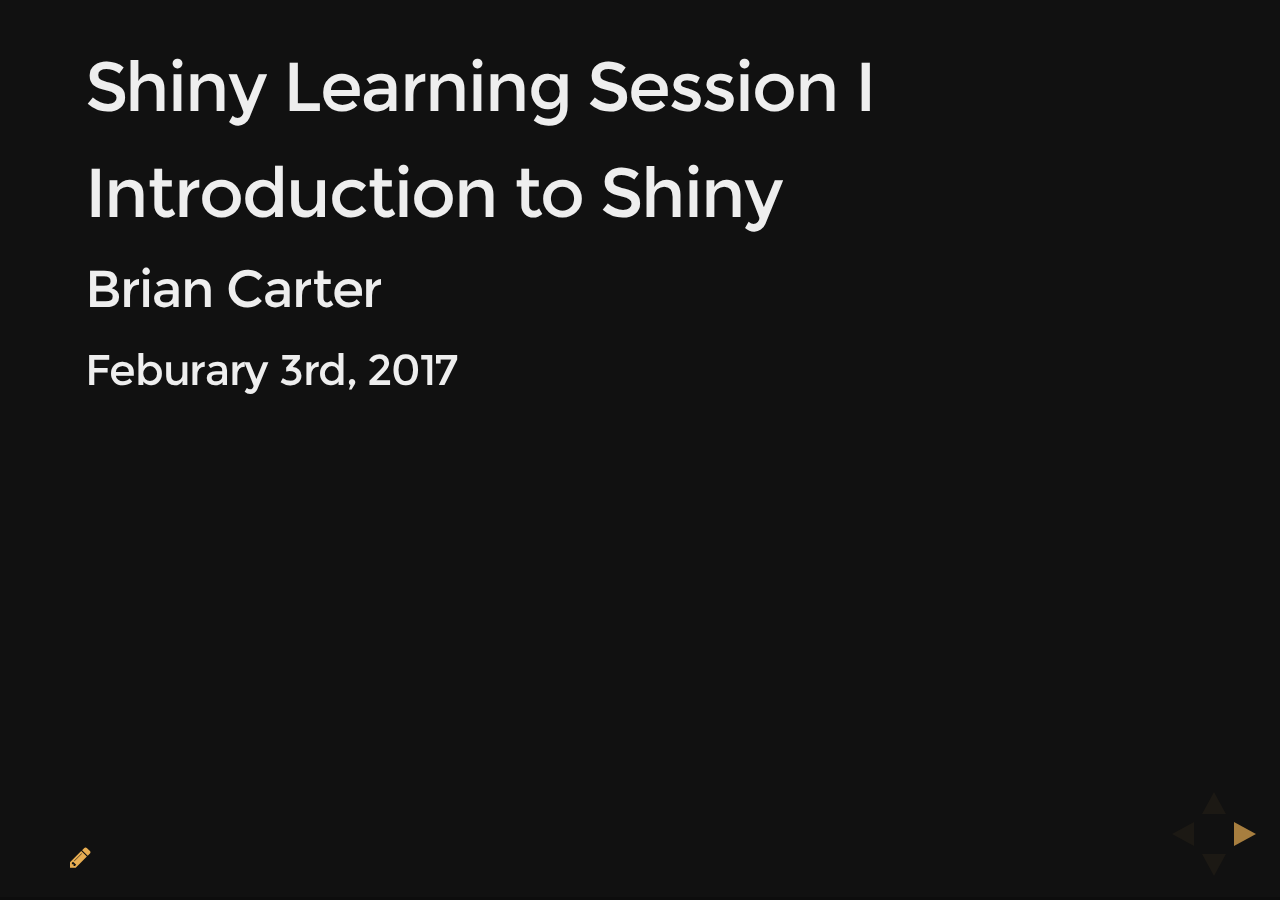
<file: bds-pres/index.html>
<!DOCTYPE html>
<html>
<head>
  <meta charset="utf-8">
  <meta name="generator" content="pandoc">
  <meta name="author" content="Brian Carter" />
  <title>Shiny Learning Session I</title>
  <meta name="apple-mobile-web-app-capable" content="yes">
  <meta name="apple-mobile-web-app-status-bar-style" content="black-translucent">
  <meta name="viewport" content="width=device-width, initial-scale=1.0, maximum-scale=1.0, user-scalable=no, minimal-ui">
  <link rel="stylesheet" href="index_files/reveal.js-3.3.0/css/reveal.css"/>


<style type="text/css">
table.sourceCode, tr.sourceCode, td.lineNumbers, td.sourceCode {
  margin: 0; padding: 0; vertical-align: baseline; border: none; }
table.sourceCode { width: 100%; line-height: 100%; }
td.lineNumbers { text-align: right; padding-right: 4px; padding-left: 4px; color: #aaaaaa; border-right: 1px solid #aaaaaa; }
td.sourceCode { padding-left: 5px; }
code > span.kw { color: #007020; font-weight: bold; }
code > span.dt { color: #902000; }
code > span.dv { color: #40a070; }
code > span.bn { color: #40a070; }
code > span.fl { color: #40a070; }
code > span.ch { color: #4070a0; }
code > span.st { color: #4070a0; }
code > span.co { color: #60a0b0; font-style: italic; }
code > span.ot { color: #007020; }
code > span.al { color: #ff0000; font-weight: bold; }
code > span.fu { color: #06287e; }
code > span.er { color: #ff0000; font-weight: bold; }
</style>

<link rel="stylesheet" href="index_files/reveal.js-3.3.0/css/theme/night.css" id="theme">

<style type="text/css">
.reveal section img {
  background: rgba(255, 255, 255, 0.85);
}
</style>

  <!-- some tweaks to reveal css -->
  <style type="text/css">
    .reveal h1 { font-size: 2.0em; }
    .reveal h2 { font-size: 1.5em;  }
    .reveal h3 { font-size: 1.25em;	}
    .reveal h4 { font-size: 1em;	}

    .reveal .slides>section,
    .reveal .slides>section>section {
      padding: 0px 0px;
    }



    .reveal table {
      border-width: 1px;
      border-spacing: 2px;
      border-style: dotted;
      border-color: gray;
      border-collapse: collapse;
      font-size: 0.7em;
    }

    .reveal table th {
      border-width: 1px;
      padding-left: 10px;
      padding-right: 25px;
      font-weight: bold;
      border-style: dotted;
      border-color: gray;
    }

    .reveal table td {
      border-width: 1px;
      padding-left: 10px;
      padding-right: 25px;
      border-style: dotted;
      border-color: gray;
    }

  </style>

    <style type="text/css">code{white-space: pre;}</style>

    <link rel="stylesheet" href="slides.css"/>
    <!-- Printing and PDF exports -->
    <script>
      var link = document.createElement( 'link' );
      link.rel = 'stylesheet';
      link.type = 'text/css';
      link.href = window.location.search.match( /print-pdf/gi ) ? 'index_files/reveal.js-3.3.0/css/print/pdf.css' : 'index_files/reveal.js-3.3.0/css/print/paper.css';
      document.getElementsByTagName( 'head' )[0].appendChild( link );
    </script>
    <!--[if lt IE 9]>
    <script src="index_files/reveal.js-3.3.0/lib/js/html5shiv.js"></script>
    <![endif]-->

    <link href="index_files/font-awesome-4.5.0/css/font-awesome.min.css" rel="stylesheet" />
</head>
<body>
  <div class="reveal">
    <div class="slides">

<section>
    <h1 class="title">Shiny Learning Session I</h1>
  <h1 class="subtitle">Introduction to Shiny</h1>
    <h2 class="author">Brian Carter</h2>
    <h3 class="date">Feburary 3rd, 2017</h3>
</section>

<section><section id="agenda" class="titleslide slide level1"><h1>Agenda</h1></section><section id="agenda-1" class="slide level2">
<h1>Agenda</h1>
<ul>
<li><p>What is Shiny?</p></li>
<li><p>Examples.</p></li>
<li><p>Next steps and resources.</p></li>
</ul>
</section><section id="these-learning-materials" class="slide level2">
<h1>These learning materials</h1>
<ul>
<li><p>These slides were created in rmarkdown using reveal.js. Read more about it <a href="http://rmarkdown.rstudio.com/revealjs_presentation_format.html">here</a>.</p></li>
<li><p>You can access these slides on here.</p></li>
</ul>
<p><a href="http://ibriancarter.github.io/bds-pres/index.html#/"><a href="http://ibriancarter.github.io/bds-pres/index.html#/" class="uri">http://ibriancarter.github.io/bds-pres/index.html#/</a></a></p>
<ul>
<li>All code for examples and creating these slides are on Codehub:</li>
</ul>
<p><a href="https://github.com/iBrianCarter/ibriancarter.github.io/tree/master/bds-pres"><a href="https://github.com/iBrianCarter/ibriancarter.github.io/tree/master/bds-pres" class="uri">https://github.com/iBrianCarter/ibriancarter.github.io/tree/master/bds-pres</a></a>.</p>
</section></section>
<section><section id="introduction" class="titleslide slide level1"><h1>Introduction</h1></section><section id="motivation" class="slide level2">
<h1>Motivation</h1>
<p>R is a powerful tool for data analysis</p>
<ul>
<li><p>State of the art statistical power.</p></li>
<li><p>Excellent for visualization (ggplot2).</p></li>
<li><p>Large community of users. <br></p></li>
</ul>
<p>but…</p>
<div class="fragment">
<ul>
<li><p>Personal experience, not a shared one.</p></li>
<li><p>Output is usually in static formats.</p></li>
<li><p>DS projects go to PowerPoint to die.</p></li>
<li>Modern visualization is interactive and browser-based.</li>
</ul>
</div>
</section><section id="data-products" class="slide level2">
<h1>Data Products</h1>
<ul>
<li><p>Data product is the <strong>production output</strong> from a statistical analysis.</p></li>
<li><p>Automate complex analysis tasks.</p></li>
<li><p>Expand the utility of a data information model, algorithm or inference.</p></li>
</ul>
<p><small><em>Roger Peng, Developing Data Products, Coursera (see links)</em></small></p>
<div class="fragment">
<ul>
<li><p>The analysis is complete and conclusions reached.</p></li>
<li><p>Build an <strong>artifact</strong> for other people to engage with your conclusions.</p></li>
<li>Not the end, may lead to further work - <em>it lives…</em></li>
</ul>
</div>
<aside class="notes">
It is important that the process of building the application or artifact does not detract from the analysis that you are trying to complete.
</aside>
</section><section id="what-is-shiny" class="slide level2">
<h1>What is Shiny?</h1>
<ul>
<li><p>A web application framework for R.</p></li>
<li><p>Modern web UI with attractive defaults.</p></li>
<li>Requires no knowledge of HTML, JavaScript or CSS
<ul>
<li>but with a little knowledge is completely customizable.</li>
</ul></li>
<li><p>Integrates with existing JavaScript libraries (D3, Leaflet, etc.).</p></li>
<li><p>Reactive programming model.</p></li>
<li><p>Use R packages in real time with given data and inputs.</p></li>
</ul>
<p>but ….</p>
<div class="fragment">
<ul>
<li><p>Not designed to serve many users.</p></li>
<li><p>Not going to build a web-store.</p></li>
</ul>
<aside class="notes">
<p>Reactive programming allows dramatically simpler code. Build great user interfaces very robustly/concisely.</p>
<p>It is not intended for general purpose. Doesn’t replace Ruby on Rails. You wouldn’t build a web-store with it.</p>
</aside>
</section><section id="examples" class="slide level2">
<h1>Examples</h1>
<p><a href="https://shiny.rstudio.com/gallery/">RStudio Examples</a></p>
<p><a href="http://www.showmeshiny.com/">Show me Shiny</a></p>
<p><a href="https://tvdwiele.shinyapps.io/Santander-Product-Recommendation/">Kaggle 2nd Place Winner: Santander</a></p>
</section></section>
<section><section id="learning" class="titleslide slide level1"><h1>Learning</h1></section><section id="five-examples" class="slide level2">
<h1>Five Examples</h1>
<ul>
<li>Intro to Shiny Reactive</li>
</ul>
<div class="fragment">
<pre><code>Modelâviewâcontroller (MVC) vs Reative paradaigms.
Angular.js (Google) vs. React.js (Facebook). 
Shiny Reactive predates React.js but same paradaigm</code></pre>
</div>
<ul>
<li><p>Input Widgets</p></li>
<li><p>UI Layouts</p></li>
<li><p>Plot Example (ggplot)</p></li>
<li><p>Multiple Ways of Creating a Shiny App</p></li>
<li><p>Recap</p></li>
</ul>
</section><section id="reactive" class="slide level2">
<h1>(1) Reactive</h1>
<pre class="sourceCode r"><code class="sourceCode r">ui &lt;-<span class="st"> </span><span class="kw">shinyUI</span>(<span class="kw">fluidPage</span>(
  
  <span class="kw">textInput</span>(<span class="dt">inputId =</span> <span class="st">&quot;identity&quot;</span>, 
            <span class="dt">label =</span> <span class="st">&quot;Who are you?&quot;</span>, 
            <span class="dt">value =</span> <span class="st">&quot;World&quot;</span>),
  <span class="kw">textOutput</span>(<span class="st">&quot;helloAns&quot;</span>)
))

server &lt;-<span class="st"> </span><span class="kw">shinyServer</span>(function(input, output) {
  
  <span class="co">#Most caputre input in a reactive function()</span>
  myAnswer &lt;-<span class="st"> </span><span class="kw">reactive</span>(<span class="kw">paste</span>(<span class="st">&quot;Hello&quot;</span>, input$identity))

  <span class="co">#Note call the function myAnswer()</span>
  output$helloAns &lt;-<span class="st"> </span><span class="kw">renderText</span>({ <span class="kw">myAnswer</span>() })
})</code></pre>
<ul>
<li class="fragment">all <strong>render</strong>XXX can accept <em>reactive</em> values()</li>
</ul>
<ul>
<li class="fragment">reactive() always listening funciton…</li>
</ul>
<!--- want this code chunk to appear incrementally--->
<div class="fragment">
<pre class="sourceCode r"><code class="sourceCode r">output$helloAns &lt;-<span class="st"> </span><span class="kw">renderText</span>({<span class="kw">paste</span>(<span class="st">&quot;Hello&quot;</span>, input$identity)})</code></pre>
</div>
<aside class="notes">
<p>example-1.r</p>
<p>Introduce:</p>
<ol type="a">
<li>UI function and the server function</li>
</ol>
<ol type="1">
<li>UI Input - textInput</li>
<li>Reactive capture and render</li>
<li>UI Output</li>
</ol>
</aside>
</section><section id="input-widgets" class="slide level2">
<h1>(2) Input Widgets</h1>
<pre class="sourceCode r"><code class="sourceCode r">ui &lt;-<span class="st"> </span><span class="kw">shinyUI</span>(<span class="kw">fluidPage</span>(
  
  <span class="kw">extInput</span>(<span class="st">&quot;identity&quot;</span>, <span class="st">&quot;Who are you?&quot;</span>, <span class="dt">value =</span> <span class="st">&quot;World&quot;</span>),
  <span class="kw">selectInput</span>(<span class="st">&quot;language&quot;</span>,<span class="st">&quot;What language would you like?&quot;</span>, 
              <span class="dt">choices =</span> <span class="kw">c</span>(<span class="st">&quot;English&quot;</span>, <span class="st">&quot;Irish&quot;</span>, <span class="st">&quot;Hindi&quot;</span>)),
  <span class="kw">textOutput</span>(<span class="st">&quot;helloAns&quot;</span>)
))

server &lt;-<span class="st"> </span><span class="kw">shinyServer</span>(function(input, output) {
  
  lookup &lt;-<span class="st"> </span><span class="kw">data.frame</span>(
    <span class="dt">language =</span> <span class="kw">c</span>(<span class="st">&quot;English&quot;</span>, <span class="st">&quot;Irish&quot;</span>, <span class="st">&quot;Hindi&quot;</span>),
    <span class="dt">salutation =</span> <span class="kw">c</span>(<span class="st">&quot;Hi&quot;</span>, <span class="st">&quot;Dia Duit&quot;</span>, <span class="st">&quot;Namaste&quot;</span>))
  
  output$helloAns &lt;-<span class="st"> </span><span class="kw">renderText</span>({
    <span class="kw">paste</span>(lookup$salutation[lookup$language==input$language],
          input$identity)
  })</code></pre>
<aside class="notes">
<p>example-2.r</p>
<p>Go over the 3 stage paradigm again, introduce different type of UI Widget</p>
<p>selectInput. Add selected = “Irish”</p>
Many types of input widgets available - radiobuttons, check boxes, a) UI function and the server function 1) UI Input - textInput 2) Reactive capture and render 3) UI Output
</aside>
</section><section class="slide level2">

<p><img src="images/basic-widgets.png" alt="Basic Widgets" /></p>
</section><section id="layouts" class="slide level2">
<h1>(3) Layouts</h1>
<pre class="sourceCode r"><code class="sourceCode r">ui &lt;-<span class="st"> </span><span class="kw">shinyUI</span>(<span class="kw">fluidPage</span>(
  
  <span class="kw">sidebarLayout</span>(
    
    <span class="kw">sidebarPanel</span>(
      <span class="kw">checkboxInput</span>(<span class="st">&quot;dummyBox2&quot;</span>,<span class="st">&quot;Check and uncheck&quot;</span>),
      <span class="kw">sliderInput</span>(<span class="st">&quot;dummySlider&quot;</span>,<span class="st">&quot;Move the slider&quot;</span>,
                  <span class="dt">min =</span> <span class="dv">0</span>,<span class="dt">max =</span> <span class="dv">1</span>,<span class="dt">value =</span> <span class="fl">0.5</span>)
    ), <span class="co">#end of sidebarPanel</span>
    
    <span class="kw">mainPanel</span>(
      <span class="kw">h1</span>(<span class="st">&quot;Not a lot going on here&quot;</span>)
      ) <span class="co">#end of mainPainel</span>
  
    )<span class="co">#end of sidebarLayout</span>
)<span class="co">#end of fluidPage</span>
)<span class="co">#end of UI</span>

server &lt;-<span class="st"> </span><span class="kw">shinyServer</span>(function(input, output) {})</code></pre>
<aside class="notes">
<p>example-3.r</p>
<p>Add in a tabpanel tabsetPanel( tabPanel(“Tab1”,h1(“Not a lot in tab1”)), tabPanel(“Tab2”, h2(“Or tab two but smaller”)))</p>
</aside>
</section><section id="recap" class="slide level2">
<h1>Recap</h1>
<ul>
<li><p>UI Layout</p></li>
<li><p>1 - UI Inputs</p></li>
<li><p>2 - Rendering Functions</p></li>
<li><p>3 - UI Outputs</p></li>
</ul>
<ul>
<li class="fragment"><a href="https://shiny.rstudio.com/reference/shiny/latest/" class="uri">https://shiny.rstudio.com/reference/shiny/latest/</a></li>
</ul>
</section><section id="plot-example" class="slide level2">
<h1>(4) Plot Example</h1>
<pre class="sourceCode r"><code class="sourceCode r">ui &lt;-<span class="st"> </span><span class="kw">shinyUI</span>(<span class="kw">fluidPage</span>(
  
  <span class="co"># Application title.</span>
  <span class="kw">titlePanel</span>(<span class="st">&quot;Finally a plot&quot;</span>),
  
  <span class="kw">sidebarLayout</span>(
    <span class="kw">sidebarPanel</span>(
      <span class="kw">selectInput</span>(<span class="st">&quot;col_i&quot;</span>, <span class="st">&quot;Choose numeric column to graph:&quot;</span>, 
                  <span class="dt">choices =</span> <span class="kw">c</span>(<span class="kw">colnames</span>(mtcars))),
      <span class="kw">sliderInput</span>(<span class="st">&quot;numBins_i&quot;</span>,<span class="st">&quot;Choose number of bins&quot;</span>,
                  <span class="dt">min =</span> <span class="dv">5</span>,<span class="dt">max =</span> <span class="dv">30</span>,<span class="dt">value =</span> <span class="dv">10</span>),
      <span class="kw">numericInput</span>(<span class="st">&quot;numRows_i&quot;</span>, <span class="st">&quot;Number of rows to view:&quot;</span>, <span class="dv">10</span>)
    ),<span class="co">#End sidebarPanel</span>
  
    <span class="kw">mainPanel</span>(
      <span class="kw">h4</span>(<span class="st">&quot;Histogram&quot;</span>),
      <span class="kw">plotOutput</span>(<span class="st">&quot;mHist_o&quot;</span>),
      
      <span class="kw">h4</span>(<span class="st">&quot;Observations&quot;</span>),
      <span class="kw">tableOutput</span>(<span class="st">&quot;mRows_o&quot;</span>)
    )<span class="co"># End main panel</span>
  )<span class="co">#end sidebarLayout</span>
)<span class="co">#end fluidPage</span>
)<span class="co">#end UI</span>
  
 
server &lt;-<span class="st"> </span><span class="kw">shinyServer</span>(function(input, output) {
  
  <span class="co"># Show the first &quot;n&quot; observations</span>
  output$mRows_o &lt;-<span class="st"> </span><span class="kw">renderTable</span>({
    <span class="kw">head</span>(mtcars)
  })
 
  <span class="co"># Create histogram </span>
  output$mHist_o =<span class="st"> </span><span class="kw">renderPlot</span>({
    <span class="kw">ggplot</span>(mtcars, <span class="kw">aes</span>(<span class="dt">x=</span>qsec)) +<span class="st"> </span><span class="kw">geom_histogram</span>()
  })
  
})</code></pre>
</section><section id="multiple-ways-of-creating-shiny-apps" class="slide level2">
<h1>(5) Multiple ways of creating shiny apps</h1>
<p>Have created <em>ui</em> and <em>server</em> functions() in file and called each function from file.</p>
<div class="fragment">
<pre class="sourceCode r"><code class="sourceCode r"><span class="kw">shinyApp</span>(<span class="dt">ui =</span> ui, <span class="dt">server =</span> server)</code></pre>
</div>
<ul>
<li class="fragment">Can also created two file <em>ui.R</em> and <em>server.R</em> save in a directory <em>myApp</em> and from command line of parent directory run. (example-5a)</li>
</ul>
<div class="fragment">
<pre class="sourceCode r"><code class="sourceCode r"><span class="kw">library</span>(shiny)
<span class="kw">runApp</span>(<span class="st">&quot;~/myApp&quot;</span>)</code></pre>
</div>
<div class="fragment">
<h3>Further learning</h3>
</div>
<ul>
<li class="fragment">rmarkdown with a runtime:shiny (example-5b)</li>
</ul>
<ul>
<li class="fragment">shinydashboard() (example-5c)</li>
</ul>
<ul>
<li class="fragment">rmarkdown + shinydashboard = flexdashboard.rmd (example-5d)</li>
</ul>
</section><section id="recap-2" class="slide level2">
<h1>Recap 2</h1>
</section><section class="slide level2">

<p><img src="images/1-shiny-widgets.png" alt="Input Widgets" /></p>
</section><section class="slide level2">

<p><img src="images/2-shiny-output-functions.png" alt="Outputs" /></p>
</section><section class="slide level2">

<p><img src="images/3-shiny-ui-panel-functions.png" alt="UI Panel" /></p>
</section><section class="slide level2">

<p><img src="images/4-shiny-layout-functions.png" alt="UI Layout" /></p>
</section><section class="slide level2">

<p><img src="images/5-shiny-layer-functions.png" alt="UI Layout Layers" /></p>
</section></section>
<section><section id="next-steps" class="titleslide slide level1"><h1>Next Steps</h1></section><section id="start-building" class="slide level2">
<h1>Start Building</h1>
<p>Enough knowledge to start creating apps. Give it a go. Break some stuff. Get confused. More than happy to help out.</p>
</section><section id="more-learning-sessions" class="slide level2">
<h1>More Learning Sessions?</h1>
<ul>
<li><p>Best way forward. (Intent of sessions)? More Sessions?</p></li>
<li><p>reactive - ladder of enlightenment (6 steps)</p></li>
<li><p>expanding with htmlwidgets</p>
<ul>
<li>brushing and linking!!!</li>
</ul></li>
<li><p>layouts - shinydashboard, flexdashboard</p></li>
<li><p>deploying apps on our server using Shiny Server</p>
<ul>
<li>using RStudio project and packrat library</li>
</ul></li>
</ul>
</section><section id="links" class="slide level2">
<h1>Links</h1>
<style> #links {font-size: 0.6em}</style>
<h4 id="coursera">Coursera</h4>
<p><a href="https://www.coursera.org/learn/data-products">Developing Data Products</a> <br> <a href="https://www.youtube.com/playlist?list=PLpl-gQkQivXjTm0HLZZaNXf1LnlFSSVX4">DDP Videos</a> <br> <a href="https://github.com/DataScienceSpecialization/Developing_Data_Products">DDP github</a> <br></p>
<p><a href="http://stat545.com/shiny00_index.html">Building Shiny apps</a></p>
<h4 id="rstudio">RStudio</h4>
<p><a href="http://shiny.rstudio.com/tutorial/">Tutorials</a> <br> <a href="http://shiny.rstudio.com/images/shiny-cheatsheet.pdf">Cheatsheet</a> <br> <a href="http://shiny.rstudio.com/articles/">Articles Really Good</a></p>
<h4 id="example-apps">Example Apps</h4>
<p><a href="mhttp://www.showmeshiny.com/">Show Me Shiny - lots of Examples</a> <br> <a href="https://www.rstudio.com/products/shiny/shiny-user-showcase/">User Showcases from RStudio</a> <br> <a href="http://www2.stat.duke.edu/~mc301/shinyed/">Learn some simple stats</a> <br></p>
<h4 id="videostalks">Videos/Talks</h4>
<p><a href="https://youtu.be/MrQVzz2POD4" class="uri">https://youtu.be/MrQVzz2POD4</a> - <em>Joe Cheng, Key Package Author</em> <br> <a href="https://youtu.be/HxeHNQojVc44" class="uri">https://youtu.be/HxeHNQojVc44</a> - <em>Winston Chang, Key Package Author</em> <br></p>
</section></section>
<section><section id="backup-slides" class="titleslide slide level1"><h1>Backup slides</h1></section><section id="documentation" class="slide level2">
<h1>Documentation</h1>
<p>Deployment on Shiny Server</p>
<p>FAQ (related to Shiny Server and deployment)</p>
</section></section>
    </div>
  </div>

  <script src="index_files/reveal.js-3.3.0/lib/js/head.min.js"></script>
  <script src="index_files/reveal.js-3.3.0/js/reveal.js"></script>

  <script>

      // Full list of configuration options available at:
      // https://github.com/hakimel/reveal.js#configuration
      Reveal.initialize({
        // Push each slide change to the browser history
        history: true,
        // Vertical centering of slides
        center: false,
        // Transition style
        transition: 'none', // none/fade/slide/convex/concave/zoom
        // Transition style for full page slide backgrounds
        backgroundTransition: 'default', // none/fade/slide/convex/concave/zoom


        chalkboard: {
          toggleNotesButton: true,
          toggleChalkboardButton: false,
          theme: 'whiteboard',
        },

        keyboard: {
          67: function() { RevealChalkboard.toggleNotesCanvas() },    // toggle notes canvas when 'c' is pressed
          66: function() { RevealChalkboard.toggleChalkboard() }, // toggle chalkboard when 'b' is pressed
          46: function() { RevealChalkboard.clear() },    // clear chalkboard when 'DEL' is pressed
           8: function() { RevealChalkboard.reset() },    // reset chalkboard data on current slide when 'BACKSPACE' is pressed
          68: function() { RevealChalkboard.download() }, // downlad recorded chalkboard drawing when 'd' is pressed
        },

        // Optional reveal.js plugins
        dependencies: [
          { src: 'index_files/reveal.js-3.3.0/plugin/notes/notes.js', async: true },
          { src: 'index_files/reveal.js-3.3.0/plugin/chalkboard/chalkboard.js', async: true },
        ]
      });
    </script>
  <!-- dynamically load mathjax for compatibility with self-contained -->
  <script>
    (function () {
      var script = document.createElement("script");
      script.type = "text/javascript";
      script.src  = "https://cdn.mathjax.org/mathjax/latest/MathJax.js?config=TeX-AMS-MML_HTMLorMML";
      document.getElementsByTagName("head")[0].appendChild(script);
    })();
  </script>

<script>
  (function() {
    if (window.jQuery) {
      Reveal.addEventListener( 'slidechanged', function(event) {  
        window.jQuery(event.previousSlide).trigger('hidden');
        window.jQuery(event.currentSlide).trigger('shown');
      });
    }
  })();
</script>


  </body>
</html>
</file>
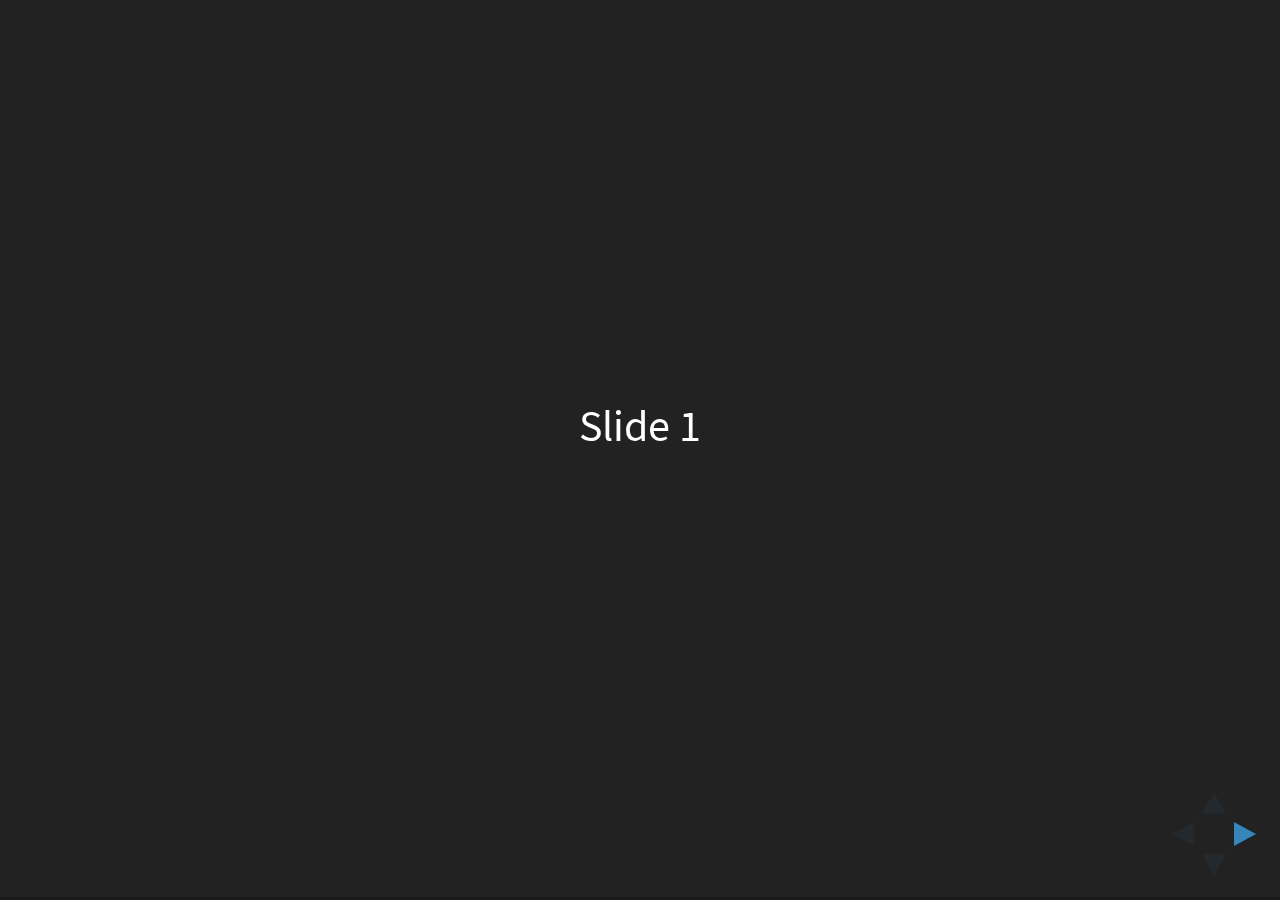
<file: dublin_pycon_2016/reveal.js/index.html>
<!doctype html>
<html>
	<head>
		<meta charset="utf-8">
		<meta name="viewport" content="width=device-width, initial-scale=1.0, maximum-scale=1.0, user-scalable=no">

		<title>reveal.js</title>

		<link rel="stylesheet" href="css/reveal.css">
		<link rel="stylesheet" href="css/theme/black.css">

		<!-- Theme used for syntax highlighting of code -->
		<link rel="stylesheet" href="lib/css/zenburn.css">

		<!-- Printing and PDF exports -->
		<script>
			var link = document.createElement( 'link' );
			link.rel = 'stylesheet';
			link.type = 'text/css';
			link.href = window.location.search.match( /print-pdf/gi ) ? 'css/print/pdf.css' : 'css/print/paper.css';
			document.getElementsByTagName( 'head' )[0].appendChild( link );
		</script>
	</head>
	<body>
		<div class="reveal">
			<div class="slides">
				<section>Slide 1</section>
				<section>Slide 2</section>
			</div>
		</div>

		<script src="lib/js/head.min.js"></script>
		<script src="js/reveal.js"></script>

		<script>
			// More info https://github.com/hakimel/reveal.js#configuration
			Reveal.initialize({
				history: true,

				// More info https://github.com/hakimel/reveal.js#dependencies
				dependencies: [
					{ src: 'plugin/markdown/marked.js' },
					{ src: 'plugin/markdown/markdown.js' },
					{ src: 'plugin/notes/notes.js', async: true },
					{ src: 'plugin/highlight/highlight.js', async: true, callback: function() { hljs.initHighlightingOnLoad(); } }
				]
			});
		</script>
	</body>
</html>
</file>
<file: bds-pres/index_files/reveal.js-3.3.0/css/theme/night.css>
/**
 * Black theme for reveal.js.
 *
 * Copyright (C) 2011-2012 Hakim El Hattab, http://hakim.se
 */

@font-face {
  font-family: 'Montserrat';
  font-style: normal;
  font-weight: 700;
  src: url(fonts/Montserrat.ttf) format('truetype');
}

@font-face {
  font-family: 'Open Sans';
  font-style: normal;
  font-weight: 400;
  src: url(fonts/OpenSans.ttf) format('truetype');
}
@font-face {
  font-family: 'Open Sans';
  font-style: normal;
  font-weight: 700;
  src: url(fonts/OpenSansBold.ttf) format('truetype');
}
@font-face {
  font-family: 'Open Sans';
  font-style: italic;
  font-weight: 400;
  src: url(fonts/OpenSansItalic.ttf) format('truetype');
}
@font-face {
  font-family: 'Open Sans';
  font-style: italic;
  font-weight: 700;
  src: url(fonts/OpenSansBoldItalic.ttf) format('truetype');
}


/*********************************************
 * GLOBAL STYLES
 *********************************************/
body {
  background: #111;
  background-color: #111; }

.reveal {
  font-family: "Open Sans", sans-serif;
  font-size: 30px;
  font-weight: normal;
  color: #eee; }

::selection {
  color: #fff;
  background: #e7ad52;
  text-shadow: none; }

.reveal .slides > section,
.reveal .slides > section > section {
  line-height: 1.3;
  font-weight: inherit; }

/*********************************************
 * HEADERS
 *********************************************/
.reveal h1,
.reveal h2,
.reveal h3,
.reveal h4,
.reveal h5,
.reveal h6 {
  margin: 0 0 20px 0;
  color: #eee;
  font-family: "Montserrat", Impact, sans-serif;
  font-weight: normal;
  line-height: 1.2;
  letter-spacing: -0.03em;
  text-transform: none;
  text-shadow: none;
  word-wrap: break-word; }

.reveal h1 {
  font-size: 3.77em; }

.reveal h2 {
  font-size: 2.11em; }

.reveal h3 {
  font-size: 1.55em; }

.reveal h4 {
  font-size: 1em; }

.reveal h1 {
  text-shadow: none; }

/*********************************************
 * OTHER
 *********************************************/
.reveal p {
  margin: 20px 0;
  line-height: 1.3; }

/* Ensure certain elements are never larger than the slide itself */
.reveal img,
.reveal video,
.reveal iframe {
  max-width: 95%;
  max-height: 95%; }

.reveal strong,
.reveal b {
  font-weight: bold; }

.reveal em {
  font-style: italic; }

.reveal ol,
.reveal dl,
.reveal ul {
  display: inline-block;
  text-align: left;
  margin: 0 0 0 1em; }

.reveal ol {
  list-style-type: decimal; }

.reveal ul {
  list-style-type: disc; }

.reveal ul ul {
  list-style-type: square; }

.reveal ul ul ul {
  list-style-type: circle; }

.reveal ul ul,
.reveal ul ol,
.reveal ol ol,
.reveal ol ul {
  display: block;
  margin-left: 40px; }

.reveal dt {
  font-weight: bold; }

.reveal dd {
  margin-left: 40px; }

.reveal q,
.reveal blockquote {
  quotes: none; }

.reveal blockquote {
  display: block;
  position: relative;
  width: 70%;
  margin: 20px auto;
  padding: 5px;
  font-style: italic;
  background: rgba(255, 255, 255, 0.05);
  box-shadow: 0px 0px 2px rgba(0, 0, 0, 0.2); }

.reveal blockquote p:first-child,
.reveal blockquote p:last-child {
  display: inline-block; }

.reveal q {
  font-style: italic; }

.reveal pre {
  display: block;
  position: relative;
  width: 90%;
  margin: 20px auto;
  text-align: left;
  font-size: 0.55em;
  font-family: monospace;
  line-height: 1.2em;
  word-wrap: break-word;
  box-shadow: 0px 0px 6px rgba(0, 0, 0, 0.3); }

.reveal code {
  font-family: monospace; }

.reveal pre code {
  display: block;
  padding: 5px;
  overflow: auto;
  max-height: 400px;
  word-wrap: normal; }

.reveal table {
  margin: auto;
  border-collapse: collapse;
  border-spacing: 0; }

.reveal table th {
  font-weight: bold; }

.reveal table th,
.reveal table td {
  text-align: left;
  padding: 0.2em 0.5em 0.2em 0.5em;
  border-bottom: 1px solid; }

.reveal table th[align="center"],
.reveal table td[align="center"] {
  text-align: center; }

.reveal table th[align="right"],
.reveal table td[align="right"] {
  text-align: right; }

.reveal table tbody tr:last-child th,
.reveal table tbody tr:last-child td {
  border-bottom: none; }

.reveal sup {
  vertical-align: super; }

.reveal sub {
  vertical-align: sub; }

.reveal small {
  display: inline-block;
  font-size: 0.6em;
  line-height: 1.2em;
  vertical-align: top; }

.reveal small * {
  vertical-align: top; }

/*********************************************
 * LINKS
 *********************************************/
.reveal a {
  color: #e7ad52;
  text-decoration: none;
  -webkit-transition: color .15s ease;
  -moz-transition: color .15s ease;
  transition: color .15s ease; }

.reveal a:hover {
  color: #f3d7ac;
  text-shadow: none;
  border: none; }

.reveal .roll span:after {
  color: #fff;
  background: #d08a1d; }

/*********************************************
 * IMAGES
 *********************************************/
.reveal section img {
  margin: 15px 0px;
  background: rgba(255, 255, 255, 0.12);
  border: 4px solid #eee;
  box-shadow: 0 0 10px rgba(0, 0, 0, 0.15); }

.reveal section img.plain {
  border: 0;
  box-shadow: none; }

.reveal a img {
  -webkit-transition: all .15s linear;
  -moz-transition: all .15s linear;
  transition: all .15s linear; }

.reveal a:hover img {
  background: rgba(255, 255, 255, 0.2);
  border-color: #e7ad52;
  box-shadow: 0 0 20px rgba(0, 0, 0, 0.55); }

/*********************************************
 * NAVIGATION CONTROLS
 *********************************************/
.reveal .controls .navigate-left,
.reveal .controls .navigate-left.enabled {
  border-right-color: #e7ad52; }

.reveal .controls .navigate-right,
.reveal .controls .navigate-right.enabled {
  border-left-color: #e7ad52; }

.reveal .controls .navigate-up,
.reveal .controls .navigate-up.enabled {
  border-bottom-color: #e7ad52; }

.reveal .controls .navigate-down,
.reveal .controls .navigate-down.enabled {
  border-top-color: #e7ad52; }

.reveal .controls .navigate-left.enabled:hover {
  border-right-color: #f3d7ac; }

.reveal .controls .navigate-right.enabled:hover {
  border-left-color: #f3d7ac; }

.reveal .controls .navigate-up.enabled:hover {
  border-bottom-color: #f3d7ac; }

.reveal .controls .navigate-down.enabled:hover {
  border-top-color: #f3d7ac; }

/*********************************************
 * PROGRESS BAR
 *********************************************/
.reveal .progress {
  background: rgba(0, 0, 0, 0.2); }

.reveal .progress span {
  background: #e7ad52;
  -webkit-transition: width 800ms cubic-bezier(0.26, 0.86, 0.44, 0.985);
  -moz-transition: width 800ms cubic-bezier(0.26, 0.86, 0.44, 0.985);
  transition: width 800ms cubic-bezier(0.26, 0.86, 0.44, 0.985); }
</file>
<file: bds-pres/slides.css>
.reveal .sourceCode.r .kw, .sourceCode.r .er {
  color:inherit;
  font-weight: normal;
}
.reveal .sourceCode.r .co {
  font-style: normal;
}

.reveal .slides {
  text-align: inherit;
}

.reveal .slide.level2 h1 {
  font-size: 48px;
}

.reveal pre code {
  font-size: 20px;
  line-height: 1.3;
}
</file>
<file: dublin_pycon_2016/reveal.js/css/theme/black.css>
/**
 * Black theme for reveal.js. This is the opposite of the 'white' theme.
 *
 * By Hakim El Hattab, http://hakim.se
 */
@import url(../../lib/font/source-sans-pro/source-sans-pro.css);
section.has-light-background, section.has-light-background h1, section.has-light-background h2, section.has-light-background h3, section.has-light-background h4, section.has-light-background h5, section.has-light-background h6 {
  color: #222; }

/*********************************************
 * GLOBAL STYLES
 *********************************************/
body {
  background: #222;
  background-color: #222; }

.reveal {
  font-family: "Source Sans Pro", Helvetica, sans-serif;
  font-size: 38px;
  font-weight: normal;
  color: #fff; }

::selection {
  color: #fff;
  background: #bee4fd;
  text-shadow: none; }

.reveal .slides > section,
.reveal .slides > section > section {
  line-height: 1.3;
  font-weight: inherit; }

/*********************************************
 * HEADERS
 *********************************************/
.reveal h1,
.reveal h2,
.reveal h3,
.reveal h4,
.reveal h5,
.reveal h6 {
  margin: 0 0 20px 0;
  color: #fff;
  font-family: "Source Sans Pro", Helvetica, sans-serif;
  font-weight: 600;
  line-height: 1.2;
  letter-spacing: normal;
  text-transform: uppercase;
  text-shadow: none;
  word-wrap: break-word; }

.reveal h1 {
  font-size: 2.5em; }

.reveal h2 {
  font-size: 1.6em; }

.reveal h3 {
  font-size: 1.3em; }

.reveal h4 {
  font-size: 1em; }

.reveal h1 {
  text-shadow: none; }

/*********************************************
 * OTHER
 *********************************************/
.reveal p {
  margin: 20px 0;
  line-height: 1.3; }

/* Ensure certain elements are never larger than the slide itself */
.reveal img,
.reveal video,
.reveal iframe {
  max-width: 95%;
  max-height: 95%; }

.reveal strong,
.reveal b {
  font-weight: bold; }

.reveal em {
  font-style: italic; }

.reveal ol,
.reveal dl,
.reveal ul {
  display: inline-block;
  text-align: left;
  margin: 0 0 0 1em; }

.reveal ol {
  list-style-type: decimal; }

.reveal ul {
  list-style-type: disc; }

.reveal ul ul {
  list-style-type: square; }

.reveal ul ul ul {
  list-style-type: circle; }

.reveal ul ul,
.reveal ul ol,
.reveal ol ol,
.reveal ol ul {
  display: block;
  margin-left: 40px; }

.reveal dt {
  font-weight: bold; }

.reveal dd {
  margin-left: 40px; }

.reveal q,
.reveal blockquote {
  quotes: none; }

.reveal blockquote {
  display: block;
  position: relative;
  width: 70%;
  margin: 20px auto;
  padding: 5px;
  font-style: italic;
  background: rgba(255, 255, 255, 0.05);
  box-shadow: 0px 0px 2px rgba(0, 0, 0, 0.2); }

.reveal blockquote p:first-child,
.reveal blockquote p:last-child {
  display: inline-block; }

.reveal q {
  font-style: italic; }

.reveal pre {
  display: block;
  position: relative;
  width: 90%;
  margin: 20px auto;
  text-align: left;
  font-size: 0.55em;
  font-family: monospace;
  line-height: 1.2em;
  word-wrap: break-word;
  box-shadow: 0px 0px 6px rgba(0, 0, 0, 0.3); }

.reveal code {
  font-family: monospace; }

.reveal pre code {
  display: block;
  padding: 5px;
  overflow: auto;
  max-height: 400px;
  word-wrap: normal; }

.reveal table {
  margin: auto;
  border-collapse: collapse;
  border-spacing: 0; }

.reveal table th {
  font-weight: bold; }

.reveal table th,
.reveal table td {
  text-align: left;
  padding: 0.2em 0.5em 0.2em 0.5em;
  border-bottom: 1px solid; }

.reveal table th[align="center"],
.reveal table td[align="center"] {
  text-align: center; }

.reveal table th[align="right"],
.reveal table td[align="right"] {
  text-align: right; }

.reveal table tbody tr:last-child th,
.reveal table tbody tr:last-child td {
  border-bottom: none; }

.reveal sup {
  vertical-align: super; }

.reveal sub {
  vertical-align: sub; }

.reveal small {
  display: inline-block;
  font-size: 0.6em;
  line-height: 1.2em;
  vertical-align: top; }

.reveal small * {
  vertical-align: top; }

/*********************************************
 * LINKS
 *********************************************/
.reveal a {
  color: #42affa;
  text-decoration: none;
  -webkit-transition: color .15s ease;
  -moz-transition: color .15s ease;
  transition: color .15s ease; }

.reveal a:hover {
  color: #8dcffc;
  text-shadow: none;
  border: none; }

.reveal .roll span:after {
  color: #fff;
  background: #068de9; }

/*********************************************
 * IMAGES
 *********************************************/
.reveal section img {
  margin: 15px 0px;
  background: rgba(255, 255, 255, 0.12);
  border: 4px solid #fff;
  box-shadow: 0 0 10px rgba(0, 0, 0, 0.15); }

.reveal section img.plain {
  border: 0;
  box-shadow: none; }

.reveal a img {
  -webkit-transition: all .15s linear;
  -moz-transition: all .15s linear;
  transition: all .15s linear; }

.reveal a:hover img {
  background: rgba(255, 255, 255, 0.2);
  border-color: #42affa;
  box-shadow: 0 0 20px rgba(0, 0, 0, 0.55); }

/*********************************************
 * NAVIGATION CONTROLS
 *********************************************/
.reveal .controls .navigate-left,
.reveal .controls .navigate-left.enabled {
  border-right-color: #42affa; }

.reveal .controls .navigate-right,
.reveal .controls .navigate-right.enabled {
  border-left-color: #42affa; }

.reveal .controls .navigate-up,
.reveal .controls .navigate-up.enabled {
  border-bottom-color: #42affa; }

.reveal .controls .navigate-down,
.reveal .controls .navigate-down.enabled {
  border-top-color: #42affa; }

.reveal .controls .navigate-left.enabled:hover {
  border-right-color: #8dcffc; }

.reveal .controls .navigate-right.enabled:hover {
  border-left-color: #8dcffc; }

.reveal .controls .navigate-up.enabled:hover {
  border-bottom-color: #8dcffc; }

.reveal .controls .navigate-down.enabled:hover {
  border-top-color: #8dcffc; }

/*********************************************
 * PROGRESS BAR
 *********************************************/
.reveal .progress {
  background: rgba(0, 0, 0, 0.2); }

.reveal .progress span {
  background: #42affa;
  -webkit-transition: width 800ms cubic-bezier(0.26, 0.86, 0.44, 0.985);
  -moz-transition: width 800ms cubic-bezier(0.26, 0.86, 0.44, 0.985);
  transition: width 800ms cubic-bezier(0.26, 0.86, 0.44, 0.985); }
</file>
<file: dublin_pycon_2016/reveal.js/lib/css/zenburn.css>
/*

Zenburn style from voldmar.ru (c) Vladimir Epifanov <voldmar@voldmar.ru>
based on dark.css by Ivan Sagalaev

*/

.hljs {
  display: block;
  overflow-x: auto;
  padding: 0.5em;
  background: #3f3f3f;
  color: #dcdcdc;
}

.hljs-keyword,
.hljs-selector-tag,
.hljs-tag {
  color: #e3ceab;
}

.hljs-template-tag {
  color: #dcdcdc;
}

.hljs-number {
  color: #8cd0d3;
}

.hljs-variable,
.hljs-template-variable,
.hljs-attribute {
  color: #efdcbc;
}

.hljs-literal {
  color: #efefaf;
}

.hljs-subst {
  color: #8f8f8f;
}

.hljs-title,
.hljs-name,
.hljs-selector-id,
.hljs-selector-class,
.hljs-section,
.hljs-type {
  color: #efef8f;
}

.hljs-symbol,
.hljs-bullet,
.hljs-link {
  color: #dca3a3;
}

.hljs-deletion,
.hljs-string,
.hljs-built_in,
.hljs-builtin-name {
  color: #cc9393;
}

.hljs-addition,
.hljs-comment,
.hljs-quote,
.hljs-meta {
  color: #7f9f7f;
}


.hljs-emphasis {
  font-style: italic;
}

.hljs-strong {
  font-weight: bold;
}
</file>
